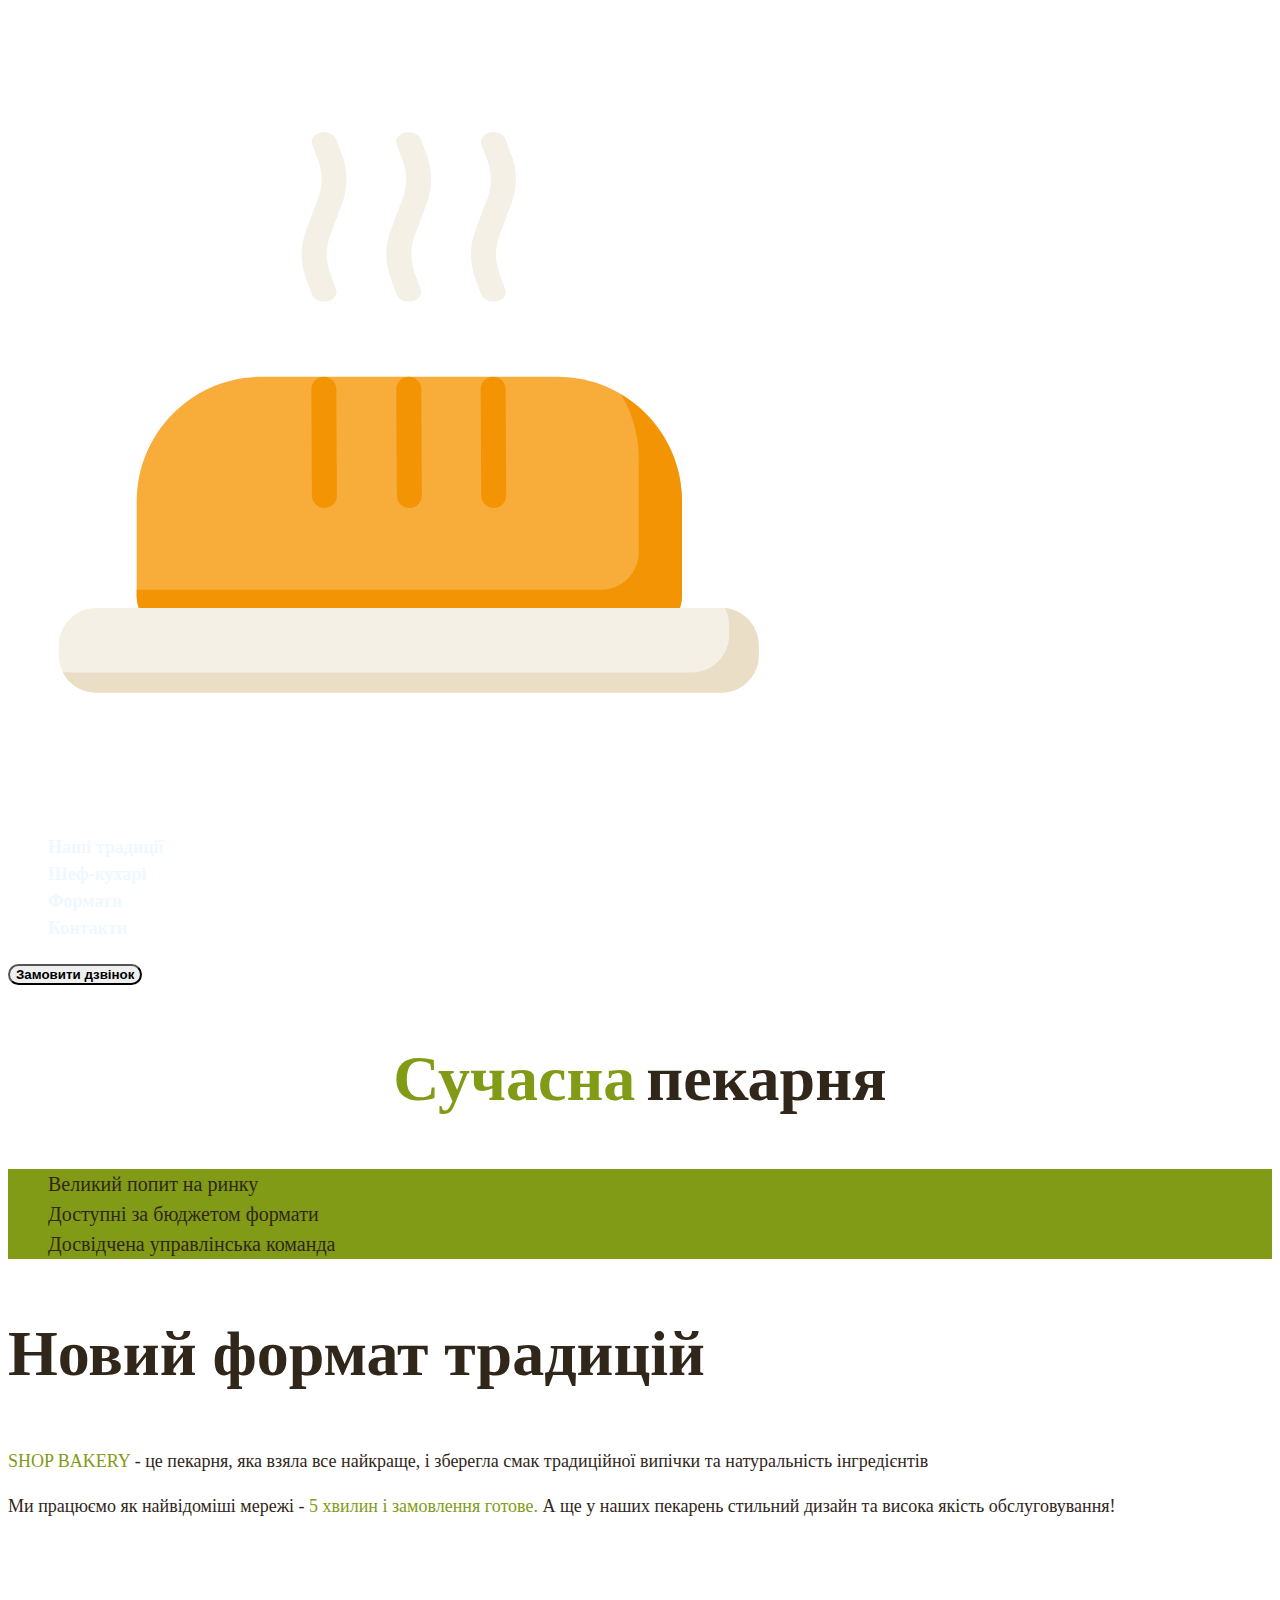
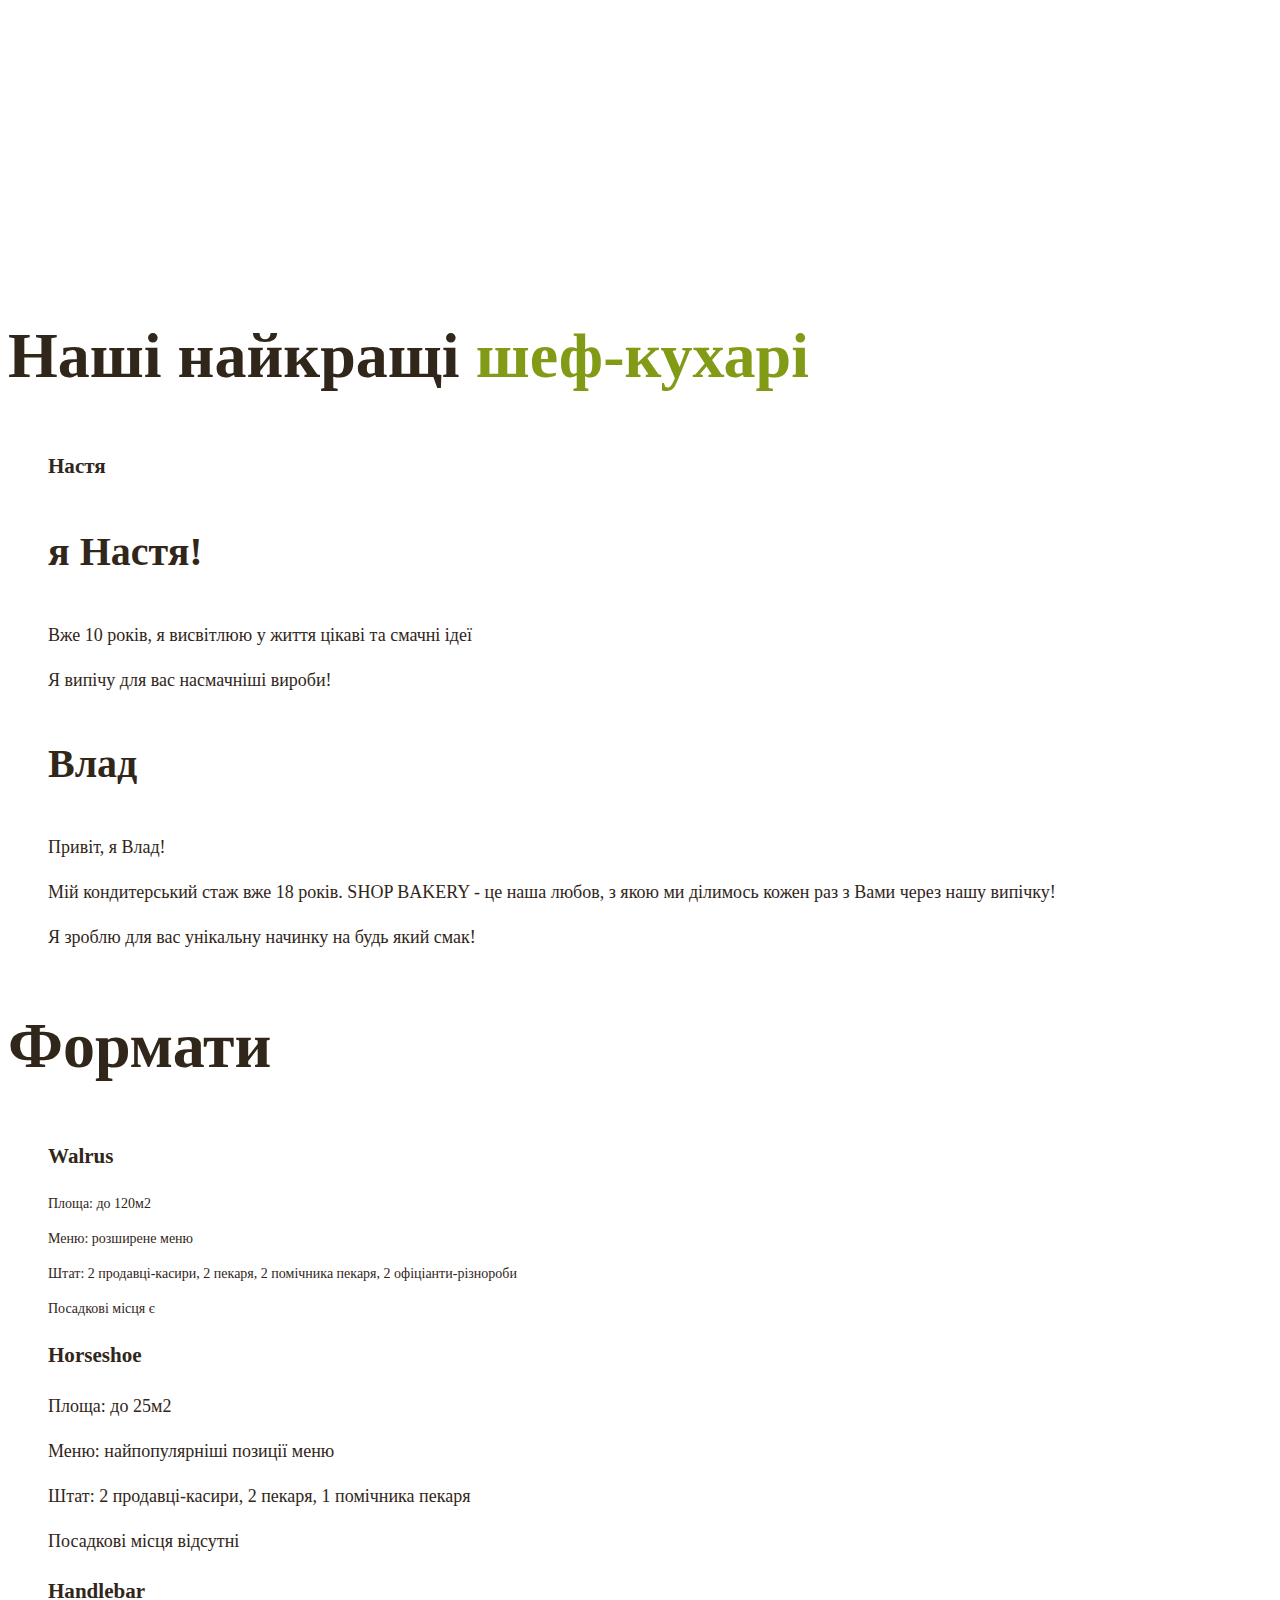
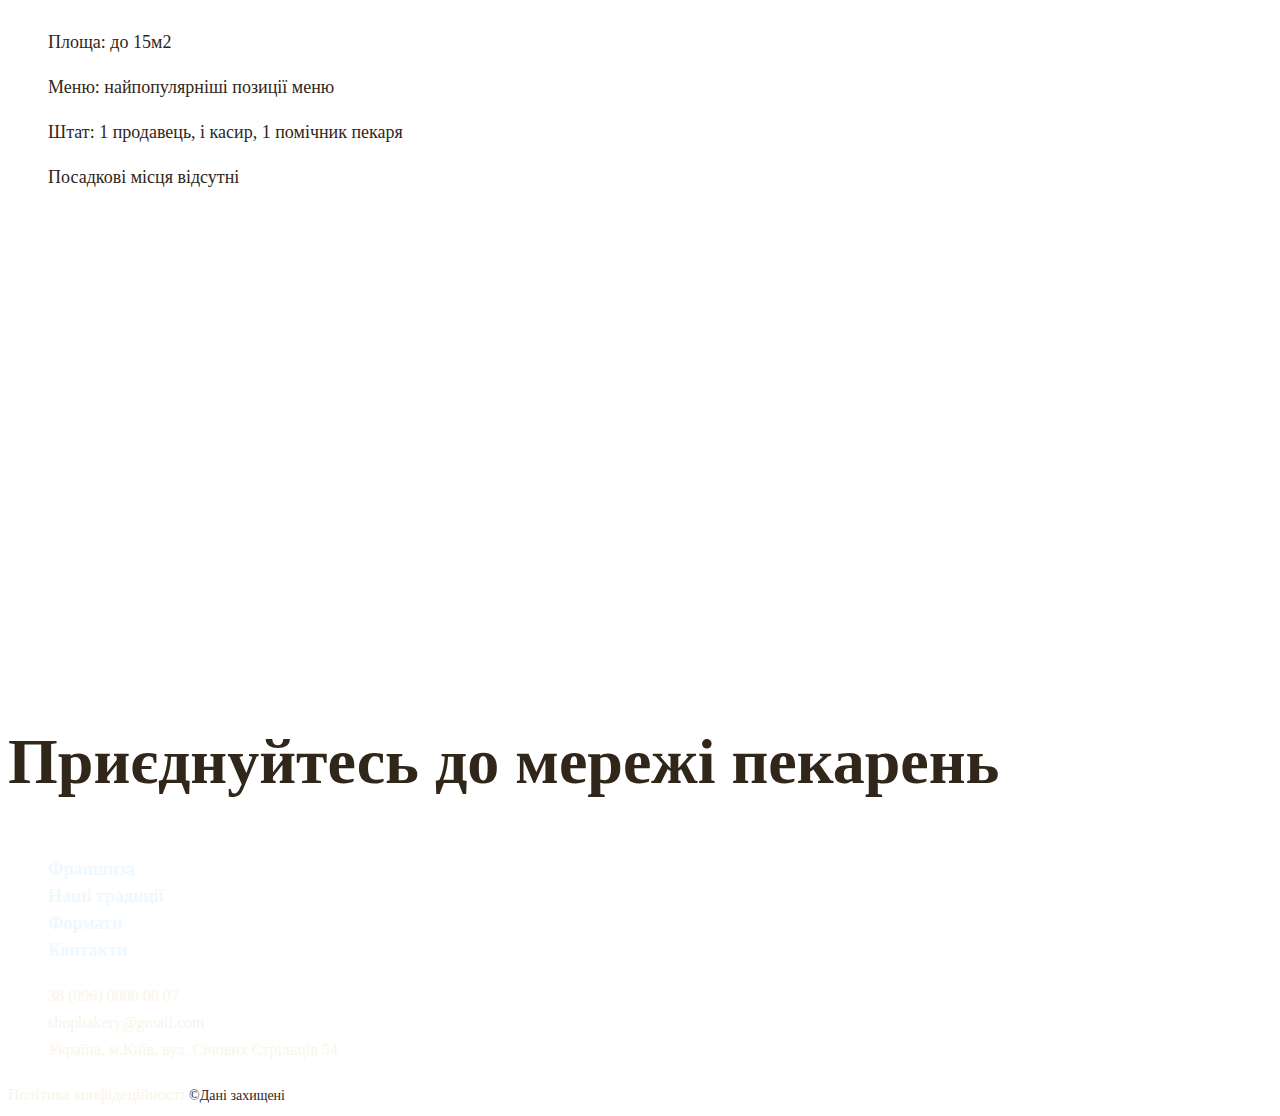
<file: index.html>
<!DOCTYPE html>
<html lang="en">
<head>
    <meta charset="UTF-8">
    <meta name="viewport" content="width=device-width, initial-scale=1.0">
    <title>Сучасна пекарня</title>
    <link rel="preconnect" href="https://fonts.googleapis.com">
    <link rel="preconnect" href="https://fonts.gstatic.com" crossorigin>
    <link href="https://fonts.googleapis.com/css2?family=Poppins:ital,wght@0,100;0,200;0,300;0,400;0,500;0,600;0,700;0,800;0,900;1,100;1,200;1,300;1,400;1,500;1,600;1,700;1,800;1,900&display=swap" rel="stylesheet">
</head>
    <body>
        <header>
        <nav>
             <a href="./index.html">
             <img src="./images/bread-breakfast-food-svgrepo-com.svg" alt="Логотип хліба" />
                <ul>
                    <li><a class="header-link" href="#traditions">Наші традиції</a></li>
                    <li><a class="header-link" href="#shefs">Шеф-кухарі</a></li>
                    <li><a class="header-link" href="#formats">Формати</a></li>
                    <li><a class="header-link" href="#adresa">Контакти</a></li>
                </ul>
        </nav>
            <button type="button">Замовити дзвінок</button>
        </header>
        <link rel="stylesheet" href="./css/styles.css">
                <main>
        <section>
            <h1 class="hero-title"><span class="title-span">Сучасна</span> пекарня</h1>
            <ul class="advantages-list">
                <li>Великий попит на ринку</li>
                <li>Доступні за бюджетом формати</li>
                <li>Досвідчена управлінська команда</li>
            </ul>
        </section>
        <section id="traditions">
            <h2 class="section-title">Новий формат традицій</h2>
            <p class="shop-bakery-uppercase">
                <span>Shop bakery</span> - це пекарня, яка взяла все найкраще, і зберегла смак традиційної
                випічки та натуральність інгредієнтів
            </p>
            <p class="shop-bakery">
                Ми працюємо як найвідоміші мережі - <span>5 хвилин і замовлення готове.</span> А ще
                у наших пекарень стильний дизайн та висока якість обслуговування!
            </p>
                <iframe width="560" height="315" src="https://www.youtube.com/embed/ok1Vswso-do?si=N1cSbSlMtD6Z-FKH" title="YouTube video player" frameborder="0" allow="accelerometer; autoplay; clipboard-write; encrypted-media; gyroscope; picture-in-picture; web-share" referrerpolicy="strict-origin-when-cross-origin" allowfullscreen></iframe>

        </section>
        <section id="shefs">
            <h2 class="section-title">Наші найкращі<span class="shef-accent"> шеф-кухарі</span></h2>
            <ul>
                <li>
                    <article>
                    <h3>Настя</h3>
                    <p class="chef-title"> я Настя!</p>
                    <p>Вже 10 років, я висвітлюю у життя цікаві
                    та смачні ідеї</p>
                    <p>Я випічу для вас насмачніші вироби!</p>
                </li>
                <li>
                    <article>
                    <h3 class="chef-title">Влад</h3>
                    <p>Привіт, я Влад!
                    <p>Мій кондитерський стаж вже 18 років. SHOP BAKERY - це 
                    наша любов, з якою ми ділимось кожен раз з Вами через нашу випічку!
                    </p>
                    <p>Я зроблю для вас унікальну начинку на будь який смак!</p>

                </li>
            </ul>
        </section>
        <section class="section-formats">
            <h2 class="section-title" id="formats">Формати</h2>
            <ul class="section-formats">
                <li>
                    <article>
                    <h3 leng ="en">Walrus</h3>
                    <div class="text-format">
                        <p>Площа: до 120м2</p>
                    <p>Меню: розширене меню</p>
                    <p>Штат: 2 продавці-касири, 2 пекаря, 2
                        помічника пекаря, 2 офіціанти-різнороби
                    </p>
                    <p>Посадкові місця є</p>  
                    </p>
                    </div>
                    </article>
                </li>
                <li>
                    <article>
                    <h3 leng ="en">Horseshoe</h3>
                    <div><p>Площа: до 25м2</p>
                    <p>Меню: найпопулярніші позиції меню</p>
                    <p>Штат: 2 продавці-касири, 2 пекаря, 1
                        помічника пекаря</p>
                    <p>Посадкові місця відсутні</p>
                    </div>
                    </article>
                </li>
                <li>
                    <article>
                    <h3 leng ="en">Handlebar</h3>
                    <div>
                        <p>Площа: до 15м2</p>
                    <p>Меню: найпопулярніші позиції меню</p>
                    <p>Штат: 1 продавець, і касир, 1 помічник пекаря</p>
                    <p>Посадкові місця відсутні</p>
                    </div>
                    </article>
                </li>
            </ul>
        </section>
        <section>
            <iframe src="https://www.google.com/maps/embed?pb=!1m18!1m12!1m3!1d2540.1636304352783!2d30.48869837659547!3d50.45667757159339!2m3!1f0!2f0!3f0!3m2!1i1024!2i768!4f13.1!3m3!1m2!1s0x40d4ce637c006b2d%3A0xaf86385f19996ff0!2z0LLRg9C70LjRhtGPINCh0ZbRh9C-0LLQuNGFINCh0YLRgNGW0LvRjNGG0ZbQsiwgNTQsINCa0LjRl9CyLCAwMjAwMA!5e0!3m2!1suk!2sua!4v1762195479577!5m2!1suk!2sua" width="600" height="450" style="border:0;" allowfullscreen="" loading="lazy" referrerpolicy="no-referrer-when-downgrade"></iframe>
            <h2 class="section-title">Приєднуйтесь до мережі пекарень</h2>
        </section>
                </main>
            <footer>
                <nav>
                    <ul>
                        <li><a class="header-link" href="#">Франшиза</a></li>
                        <li><a class="header-link" href="#traditions">Наші традиції</a></li>
                        <li><a class="header-link" href="#formats">Формати</a></li>
                        <li><a class="header-link" href="#adresa">Контакти</a></li>
                    </ul>
                    <adress id="adresa">
                        <ul>
                            <li><a class="adress-link" href="tel:+3809600000007">38 (096) 0000 00 07</a></li>
                            <li><a class="adress-link" href="mailto:shopbakery@gmail.com">shopbakery@gmail.com</li>
                            <li><a class="adress-link" href="https://maps.app.goo.gl/sJt6aHMTwwWX4QRo6" target="_blank"> 
                            Україна, м.Київ, вул. Січових Стрільців 54
                            </a></li>
                        </ul>
                    </adress>
                </nav>
                    <a class="adress-link" href="#">Політика конфідеційності</a>  
                    <a class="adress-copyright">&copy;Дані захищені</a>              
            </footer>
    </body>
</html>
</file>
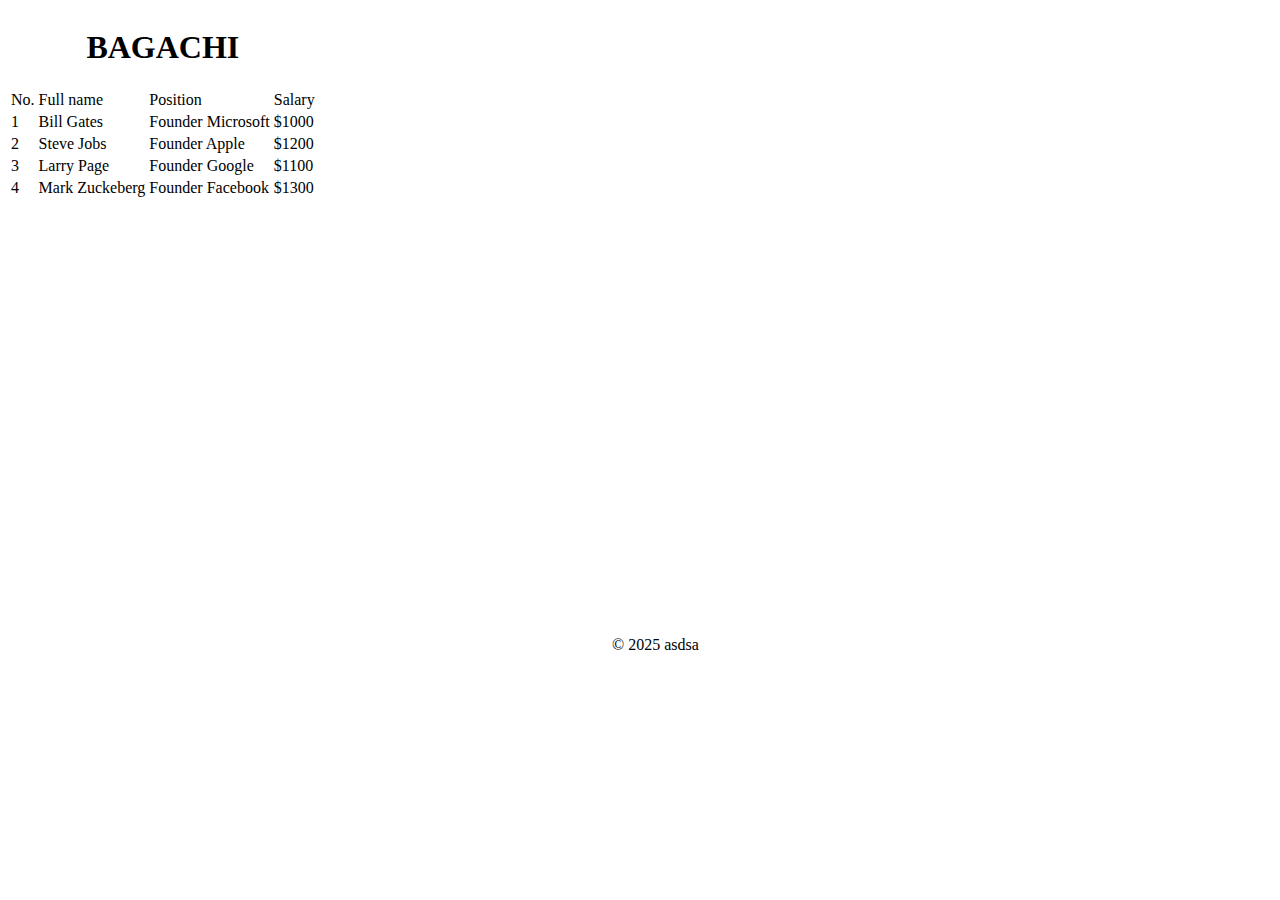
<file: table.html>
<!DOCTYPE html>
<html lang="en">
<head>
    <meta charset="UTF-8">
    <meta name="viewport" content="width=device-width, initial-scale=1.0">
    <title>Document</title>
</head>
<body>
    <table>
        <caption>
            <h1>BAGACHI</h1>
        </caption>
        <thead>
            <tr>
                <td>No.</td>
                <td>Full name</td>
                <td>Position</td>
                <td>Salary</td>
            </tr>
        </thead>
        <tbody>
            <tr>
                <td>1</td>
                <td>Bill Gates</td>
                <td>Founder Microsoft</td>
                <td>$1000</td>
            </tr>
            <tr>
                <td>2</td>
                <td>Steve Jobs</td>
                <td>Founder Apple</td>
                <td>$1200</td>
            </tr>
            <tr>
                <td>3</td>
                <td>Larry Page</td>
                <td>Founder Google</td>
                <td>$1100</td>
            </tr>
            <tr>
                <td>4</td>
                <td>Mark Zuckeberg</td>
                <td>Founder Facebook</td>
                <td>$1300</td>
            </tr>
        </tbody>
    </table>
    <iframe src="https://www.google.com/maps/embed?pb=!1m18!1m12!1m3!1d2179.4796769199957!2d30.445425084630084!3d50.45621680780556!2m3!1f0!2f0!3f0!3m2!1i1024!2i768!4f13.1!3m3!1m2!1s0x40d4cc302c81c02f%3A0x1f47d7c17895cdd8!2z0J_Rg9C30LDRgtCwINGF0LDRgtCw!5e0!3m2!1suk!2sua!4v1762194347711!5m2!1suk!2sua" width="600" height="450" style="border:0;" allowfullscreen="" loading="lazy" referrerpolicy="no-referrer-when-downgrade"></iframe>
</body>
&copy; 2025 asdsa
</html>
</file>
<file: css/styles.css>
:root {
    --brand-green: #819B17;
    --text-light: #faf4ea;
    --text-dark: #31261a;
}
body {
    color: var(--text-dark);
    font-size: 18px;
    font-weight: 400;
    line-height: 1.5;
}
address {
    font-style: normal;
}


ul {
    list-style-type: none;
}
button {   
    border-radius: 12px;
    cursor: pointer;
    font-weight: 600;
}
button:hover {
    background-color: transparent;
    color: var(--brand-green);
}
button:focus {
    background-color: transparent;
}

.header-link {
    color: aliceblue;
    font-weight: 600;
    text-decoration: none;
    line-height: 1.5;
}
.header-link:hover {
    color: var(--brand-green);
    font-weight: 600;
}
.title-span {
    color: var(--brand-green);
}
.hero-title {
    font-family: 'Poppins';
    text-align: center;
    font-size: 64px;
    font-weight: 900;
    line-height: 1.5;
    
}
.advantages-list {
    background-color: var(--brand-green);
    font-size: 20px;
    font-weight: 300;
}
.section-title {
    color: var(--text-dark);
    font-weight: 900;
    font-size: 64px;
    line-height: 1.3;
}
.shef-accent {
    color: var(--brand-green);
}
.shop-bakery-uppercase span {
    text-transform: uppercase;
    color: var(--brand-green);
}
.shop-bakery span {
    color: var(--brand-green);
}
.chef-title {
    font-size: 40px;
    font-weight: 600;
}
.text-format {
    font-size: 14px;
    font-weight: 300;
}
.adress-link {
    font-size: 16px;
    font-weight: 300;
    color: var(--text-light);
    text-decoration: none;
}.adress-link:hover {
    color: var(--brand-green);
}
.adress-copyright {
    font-size: 14px;
    font-weight: ;
}
</file>
